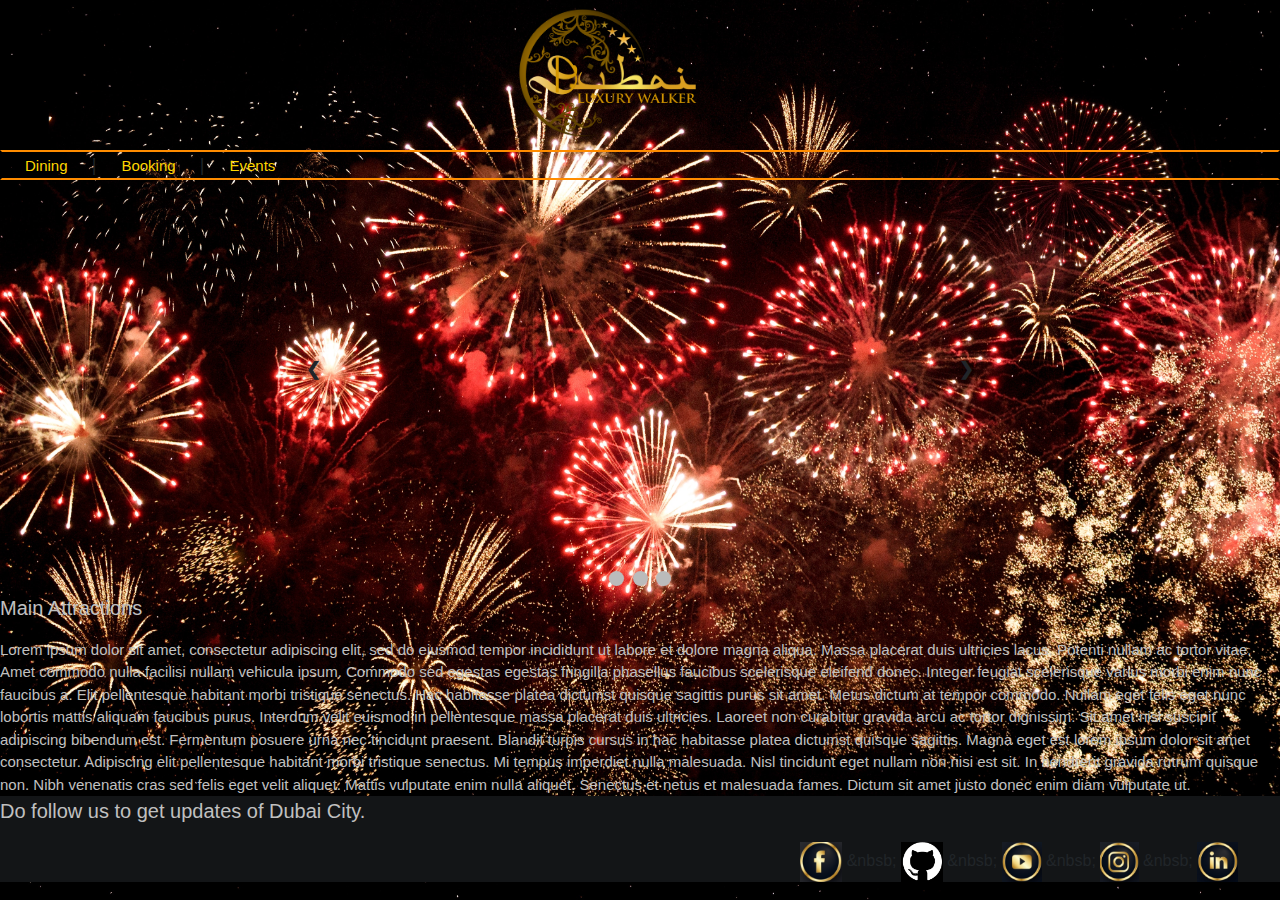
<file: Dubai_Website/HTML/index.html>
<html>
	<head>
		<title>Dubai:City of Luxury</title>
		<meta charset="UTF-8">
		<meta name="description" content="Dubai Event Page">
		<meta name="author" content="Gagan Deshmukh">
		<link rel="stylesheet"
		  	  type="text/css"
		      href="../CSS/bootstrap_my.css"
		      />
		<link rel="stylesheet"
		      type="text/css"
		      href="../CSS/index_css.css"
		      />
		<link rel="stylesheet"
              type="text/css"
              href="../CSS/CSS.css"
              />
      	<link rel="icon" href="fb.png" type="image/x-icon">
	</head>
	<body>
		<img class="logo" src="../Images/burj_logo.png"
		 alt="logo"/>
		<nav>
			<div id="navb">
				&emsp;
				<a class="navlink" href="dining.html">
				Dining
				</a>
				&nbsp;&nbsp;&nbsp;
				|
				&nbsp;&nbsp;&nbsp;
				<a class="navlink" href="booking.html">
					Booking
				</a>
				&nbsp;&nbsp;&nbsp;
			
				|
				&nbsp;&nbsp;&nbsp;
				<a class="navlink" href="event.html">
					Events
				</a>
			</div>
		</nav>

	<!-- Slideshow container -->
	<div class="slideshow-container">

	  <!-- Full-width images with number and caption text -->
	  <div class="mySlides fade">
	    <div class="numbertext">1 / 6</div>
	    <img src="../Images/slide1.png" style="width:100%">
	    <div class="text">Caption Text</div>
	  </div>
		   <div class="mySlides fade">
		    <div class="numbertext">2 / 6</div>
		    <img src="../Images/slide3.png" style="width:100%">
		    <div class="text">Caption Text</div>
		  </div>
		 <div class="mySlides fade">
		    <div class="numbertext">3 / 6</div>
		    <img src="../Images/slide1.png" style="width:100%">
		    <div class="text">Caption Text</div>
		  </div>
		 <div class="mySlides fade">
		    <div class="numbertext">4 / 6</div>
		    <img src="../Images/slide3.png" style="width:100%">
		    <div class="text">Caption Text</div>
		  </div>

		  <div class="mySlides fade">
		    <div class="numbertext">5 / 6</div>
		    <img src="../Images/slide1.png" style="width:100%">
		    <div class="text">Caption Two</div>
		  </div>

		  <div class="mySlides fade">
		    <div class="numbertext">6 / 6</div>
		    <img src="../Images/slide3.png" style="width:100%">
		    <div class="text">Caption Three</div>
		  </div>

		  <!-- Next and previous buttons -->
		  <a class="prev" onclick="plusSlides(-1)">&#10094;</a>
		  <a class="next" onclick="plusSlides(1)">&#10095;</a>
		</div>
		<br>

		<!-- The dots/circles -->
		<div style="text-align:center">
		  <span class="dot" onclick="currentSlide(1)"></span>
		  <span class="dot" onclick="currentSlide(2)"></span>
		  <span class="dot" onclick="currentSlide(3)"></span>
		</div>


		<script type="text/javascript">
		var slideIndex = 0;
		showSlides();

		function showSlides() {
		  var i;
		  var slides = document.getElementsByClassName("mySlides");
		  for (i = 0; i < slides.length; i++) {
		    slides[i].style.display = "none";
		  }
		  slideIndex++;
		  if (slideIndex > slides.length) {slideIndex = 1}
		  slides[slideIndex-1].style.display = "block";
		  setTimeout(showSlides, 1500); // Change image every 2 seconds
		}
		</script>
			<p class="att">
				Main Attractions
			</p>



		<div class="praise"> Lorem ipsum dolor sit amet, consectetur adipiscing elit, sed do eiusmod tempor incididunt ut labore et dolore magna aliqua. Massa placerat duis ultricies lacus. Potenti nullam ac tortor vitae. Amet commodo nulla facilisi nullam vehicula ipsum. Commodo sed egestas egestas fringilla phasellus faucibus scelerisque eleifend donec. Integer feugiat scelerisque varius morbi enim nunc faucibus a. Elit pellentesque habitant morbi tristique senectus. Hac habitasse platea dictumst quisque sagittis purus sit amet. Metus dictum at tempor commodo. Nullam eget felis eget nunc lobortis mattis aliquam faucibus purus. Interdum velit euismod in pellentesque massa placerat duis ultricies. Laoreet non curabitur gravida arcu ac tortor dignissim. Sit amet nisl suscipit adipiscing bibendum est.
		Fermentum posuere urna nec tincidunt praesent. Blandit turpis cursus in hac habitasse platea dictumst quisque sagittis. Magna eget est lorem ipsum dolor sit amet consectetur. Adipiscing elit pellentesque habitant morbi tristique senectus. Mi tempus imperdiet nulla malesuada. Nisl tincidunt eget nullam non nisi est sit. In hendrerit gravida rutrum quisque non. Nibh venenatis cras sed felis eget velit aliquet. Mattis vulputate enim nulla aliquet. Senectus et netus et malesuada fames. Dictum sit amet justo donec enim diam vulputate ut.
		</div>
		<div class="foot">
		    <div class="footnote">
		      <p>Do follow us to get updates of Dubai City.</p>
		    </div>
		    <div class="follow">
		        <a href="https://www.facebook.com" target="_blank"> <img height="40px" class="foot_logo" src="../Images/fb1.png"></a>
		        &nbsb;
		        <a href="https://github.com/IamGagan404" target="_blank"> <img height="40px" class="foot_logo" src="../Images/git.png"></a>
		        &nbsb;
		        <a href="http://www.youtube.com" target="_blank"> <img height="40px" class="foot_logo" src="../Images/yt.png"></a>
		        &nbsb;
		        <a href="https://www.instagram.com/gagansd_10/" target="_blank"> <img height="40px" class="foot_logo" src="../Images/insta.png"></a>
		        &nbsb;
		        <a href="https://www.linkedin.com/in/gagan-deshmukh-814764181/.com" target="_blank"> <img height="40px" class="foot_logo" src="../Images/linkdin.png"></a> 
		     </div>
     	</div>
    </body>
</html>
</file>
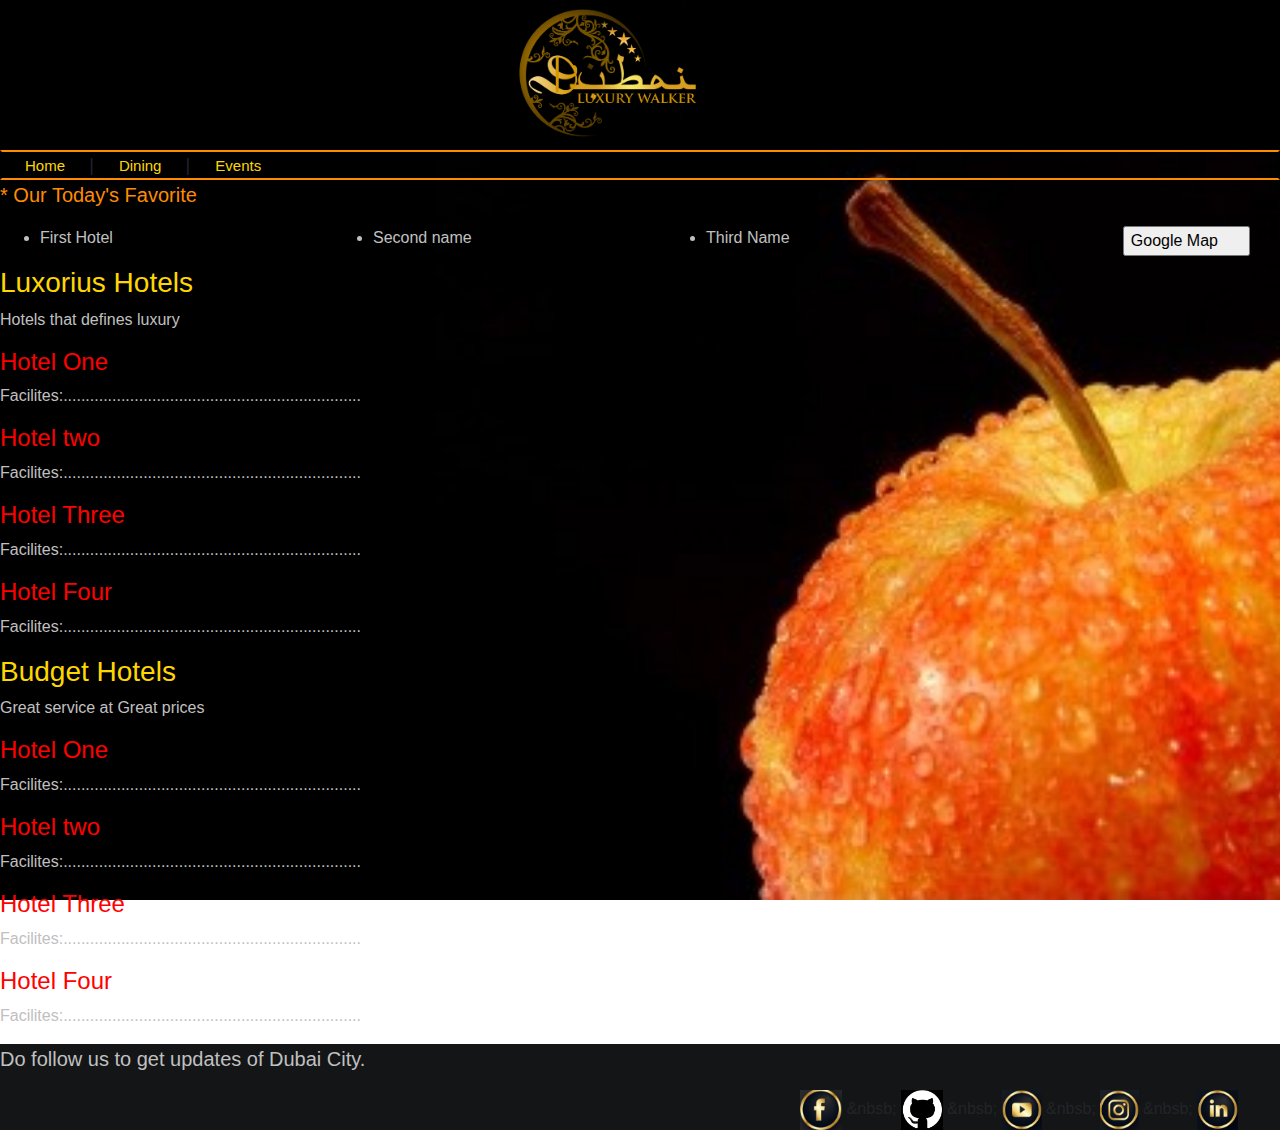
<file: Dubai_Website/HTML/booking.html>
<!--Booking Page-->
<html>
	<head>

		<title>Dubai:Booking</title>
		<meta charset="UTF-8">
		<meta name="description" content="Dubai Event Page">
		<meta name="author" content="Gagan Deshmukh">
		<link rel="stylesheet"
			  type="text/css"
			  href="../CSS/bootstrap_my.css"
			  />
		<link rel="stylesheet"
			  type="text/css"
			  href="../CSS/booking_css.css"
			  />	  
	</head>
	<body>

		<img class="logo" src="../Images/burj_logo.png"
		 alt="logo"/>
		<nav>
			<div id="navb">
				&emsp;
				<a class="navlink" href="index.html">
					Home
				</a>
				&nbsp;&nbsp;&nbsp;	
				|
				&nbsp;&nbsp;&nbsp;
				<a class="navlink" href="dining.html">
					Dining
				</a>
				&nbsp;&nbsp;&nbsp;
				|
				&nbsp;&nbsp;&nbsp;
				<a class="navlink" href="event.html">
					Events
				</a>
			</div>
		</nav>
		<div class="fav">
		 	<p class="head">* Our Today's Favorite</p>
		 	<form target="_blank" action="https://www.google.com/maps/place/Dubai+-+United+Arab+Emirates/data=!4m2!3m1!1s0x3e5f43496ad9c645:0xbde66e5084295162?sa=X&ved=2ahUKEwi0_8OOmITpAhWZzjgGHU39Ap8Q8gEwAHoECAsQAQ">
    			<input class="map"  style="float:right;" type="submit" value="Google Map" />
		 	<div class="row">
		 		<div class="column">
		 			<ul>
		 				<li>First Hotel</li>
		 			</ul>
		 		</div>
		 		<div class="column">
		 			<ul>
		 				<li>Second name</li>
		 			</ul>
		 		</div>
		 		<div class="column">
		 			<ul>
		 				<li>Third Name</li>
		 			</ul>
		 	</div>
		</div>
		<div class="lux">
			<h3 class="sec_head">Luxorius Hotels</h3>
			<p class="para">Hotels that defines luxury</p>
			<div class="hotel">
				<h4 class="hot_name">Hotel One</h4>
				<p class="para">Facilites:...................................................................</p>
			</div>
			<div class="hotel">
				<h4 class="hot_name">Hotel two</h4>
				<p class="para">Facilites:...................................................................</p>
			</div>
			<div class="hotel">
				<h4 class="hot_name">Hotel Three</h4>
				<p class="para">Facilites:...................................................................</p>
			</div>
			<div class="hotel">
				<h4 class="hot_name">Hotel Four</h4>
				<p class="para">Facilites:...................................................................</p>
			</div>
		</div>
		<div class="lux">
			<h3 class="sec_head">Budget Hotels</h3>
			<p class="para">Great service at Great prices</p>
			<div class="hotel">
				<h4 class="hot_name">Hotel One</h4>
				<p class="para">Facilites:...................................................................</p>
			</div>
			<div class="hotel">
				<h4 class="hot_name">Hotel two</h4>
				<p class="para">Facilites:...................................................................</p>
			</div>
			<div class="hotel">
				<h4 class="hot_name">Hotel Three</h4>
				<p class="para">Facilites:...................................................................</p>
			</div>
			<div class="hotel">
				<h4 class="hot_name">Hotel Four</h4>
				<p class="para">Facilites:...................................................................</p>
			</div>
		</div>
		<div class="foot">
		    <div class="footnote">
		      <p>Do follow us to get updates of Dubai City.</p>
		    </div>
			<div class="follow">
		        <a href="https://www.facebook.com" target="_blank"> <img height="40px" class="foot_logo" src="../Images/fb1.png"></a>
		        &nbsb;
		        <a href="https://github.com/IamGagan404" target="_blank"> <img height="40px" class="foot_logo" src="../Images/git.png"></a>
		        &nbsb;
		        <a href="http://www.youtube.com" target="_blank"> <img height="40px" class="foot_logo" src="../Images/yt.png"></a>
		        &nbsb;
		        <a href="https://www.instagram.com/gagansd_10/" target="_blank"> <img height="40px" class="foot_logo" src="../Images/insta.png"></a>
		        &nbsb;
		        <a href="https://www.linkedin.com/in/gagan-deshmukh-814764181/.com" target="_blank"> <img height="40px" class="foot_logo" src="../Images/linkdin.png"></a> 
	      	</div>
	    </div>
	</body>
</html>
</file>
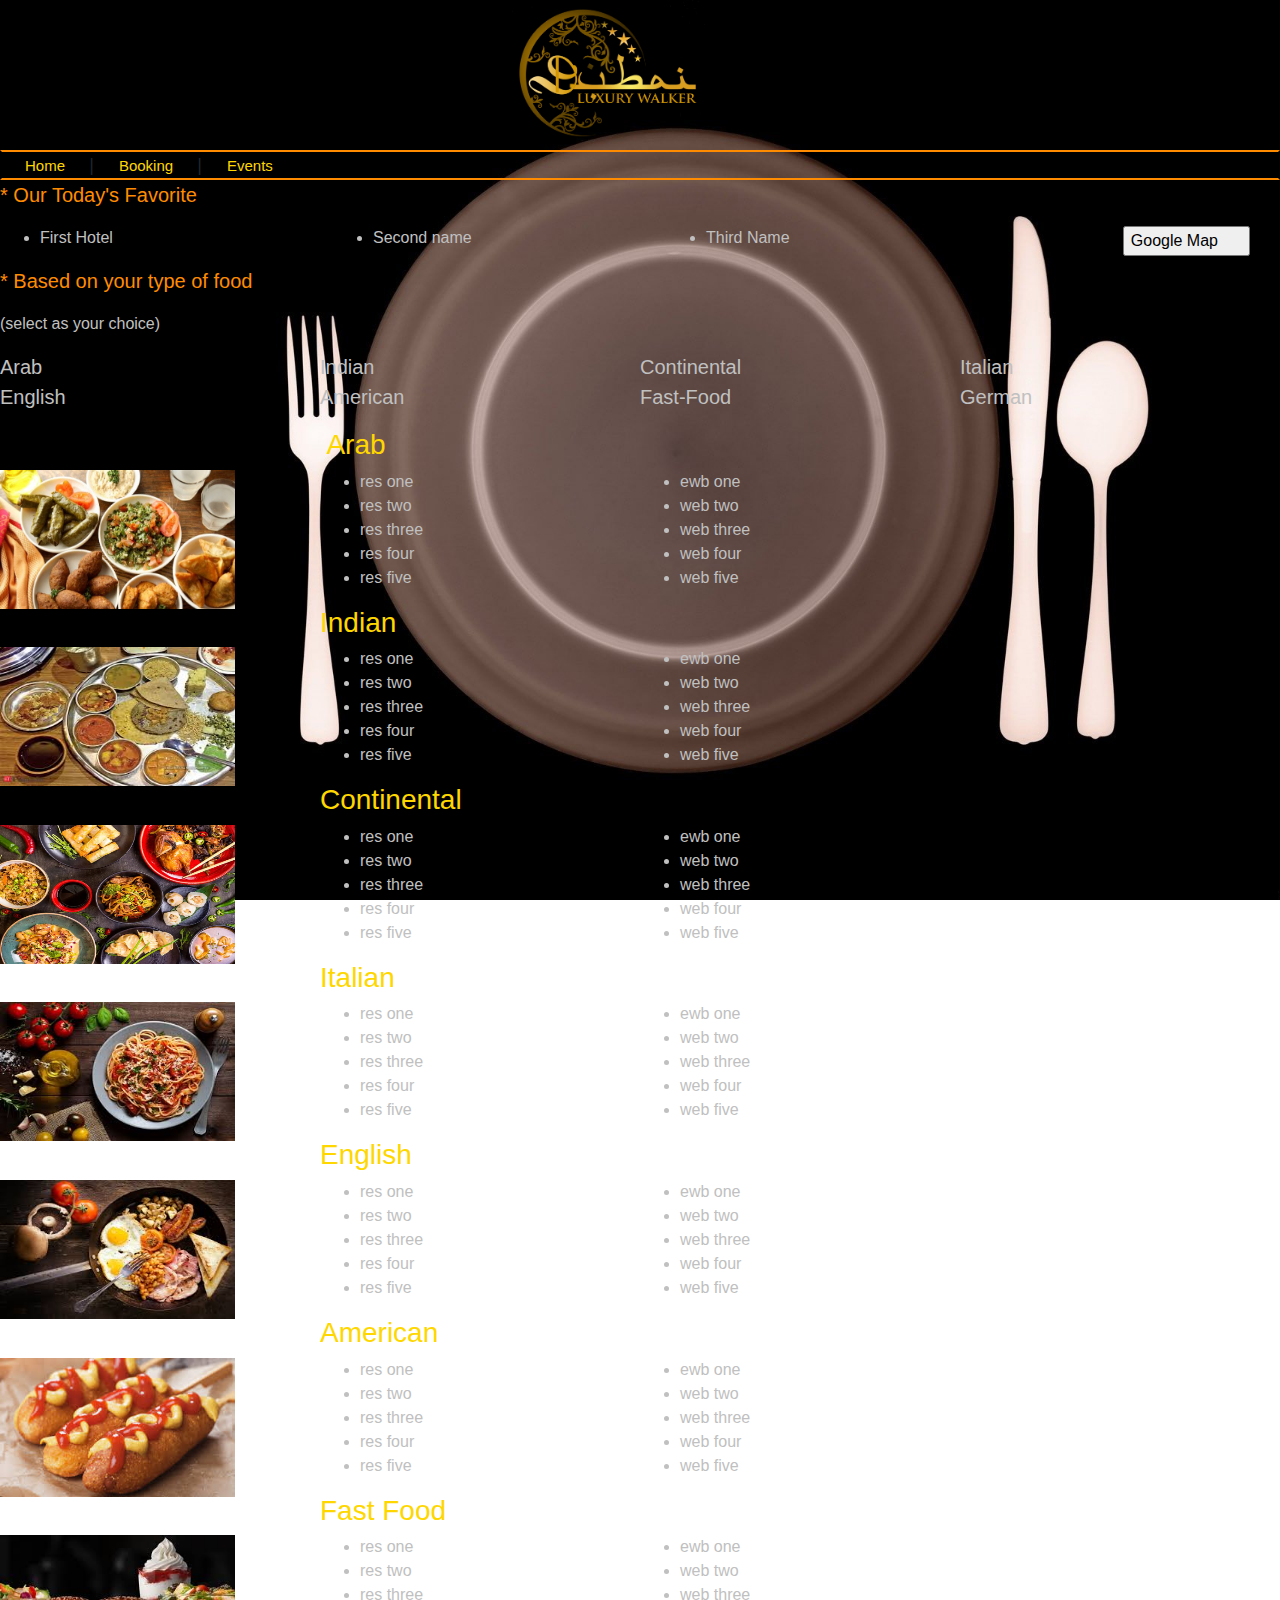
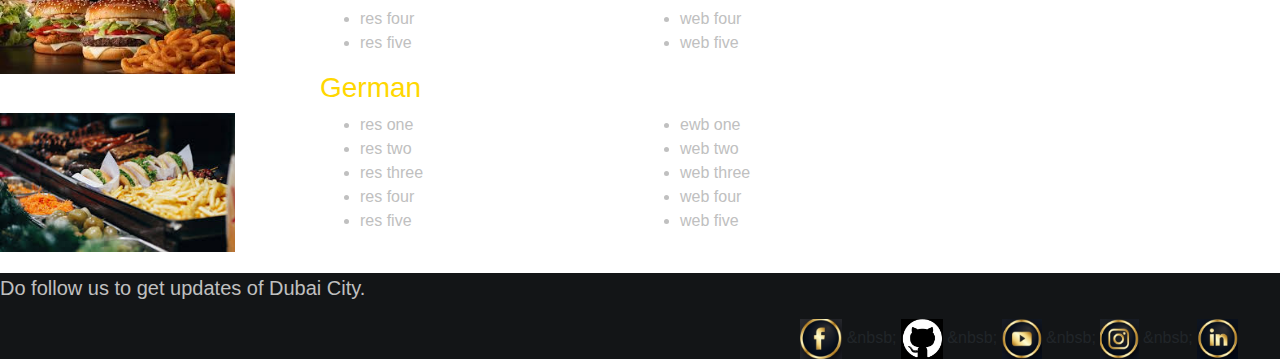
<file: Dubai_Website/HTML/dining.html>
<!--Dinning Page-->
<html>
	<head>
		<meta charset="UTF-8">
		<meta name="description" content="Dubai Event Page">
		<meta name="author" content="Gagan Deshmukh">
		<title>Dubai:Dinning</title>
		<link rel="stylesheet"
			  type="text/css"
			  href="../CSS/bootstrap_my.css"
			  />
		<link rel="stylesheet"
			  type="text/css"
			  href="../CSS/dinning_css.css"
			  />
	</head>
	<body>
		<img class="logo" src="../Images/burj_logo.png"
		 alt="logo"/>	
		<nav>
			<div id="navb">
				&emsp;
				<a class="navlink" href="index.html">
					Home
				</a>
				&nbsp;&nbsp;&nbsp;
				|
				&nbsp;&nbsp;&nbsp;
				<a class="navlink" href="booking.html">
				Booking
				</a>
				&nbsp;&nbsp;&nbsp;
				|
				&nbsp;&nbsp;&nbsp;
				<a class="navlink" href="event.html">
					Events
				</a>
			</div>
		</nav>
		 
<!--First Favorite section-->
		 <div class="fav">
		 	<p class="head">* Our Today's Favorite</p>
		 	
		 	<form target="_blank" action="https://www.google.com/maps/place/Dubai+-+United+Arab+Emirates/data=!4m2!3m1!1s0x3e5f43496ad9c645:0xbde66e5084295162?sa=X&ved=2ahUKEwi0_8OOmITpAhWZzjgGHU39Ap8Q8gEwAHoECAsQAQ">
    			<input class="map"  style="float:right;" type="submit" value="Google Map" />
			</form>
		 		<div class="column">
		 			<ul>
		 				<li>First Hotel</li>
		 			</ul>
		 		</div>
		 		<div class="column">
		 			<ul>
		 				<li>Second name</li>
		 			</ul>
		 		</div>
		 		<div class="column">
		 			<ul>
		 				<li>Third Name</li>
		 			</ul>
		 		</div>
		 	</div>
		 	
		</div>
<!--Second Division-->
		<div>
		<p>&emsp;</p>
		<p class="head">* Based on your type of food</p>
		<p style="color: silver">(select as your choice)</p>
		<div class="types">
			<div class="type_col">
				<p>
					<a class="jumper" href="#arab">Arab</a></br>
					<a class="jumper" href="#english">English</a>
				</p>
			</div>
			<div class="type_col">
				<p>
					<a class="jumper" href="#ind">Indian</a></br>
					<a class="jumper" href="#amr">American</a>
				</p>
			</div>
			<div class="type_col">
				<p>
					<a class="jumper" href="#con">Continental</a></br>
					<a class="jumper" href="#ff">Fast-Food</a>
				</p>
			</div>
			<div class="type_col">
				<p>
					<a class="jumper" href="#itl">Italian</a></br>
					<a class="jumper" href="#ger">German</a>
				</p>
			</div>
		</div>
	</div>
<!--Arab Section-->
		<section  id="arab">
			<h3 style="padding-left: 25.5%" class="sec_head">Arab</h3>
			<div class="res_img">
				<img class="icon" src="../Images/arab.png">
			</div>
			<div class="res_name">
				<ul>
					<li>res one</li>
					<li>res two</li>
					<li>res three</li>
					<li>res four</li>
					<li>res five</li>
				</ul>
			</div>
			<div class="res_name2">
				<ul>
					<li>ewb one</li>
					<li>web two</li>
					<li>web three</li>
					<li>web four</li>
					<li>web five</li>
				</ul>
			</div>
		</section>
<!--Indian Section-->
		<section  id="ind">
			<h3 class="sec_head">Indian</h3>
			<div class="res_img">
				<img class="icon" src="../Images/indian food.jpg">
			</div> 
			<div class="res_name">
				<ul>
					<li>res one</li>
					<li>res two</li>
					<li>res three</li>
					<li>res four</li>
					<li>res five</li>
				</ul>
			</div>
			<div class="res_name2">
				<ul>
					<li>ewb one</li>
					<li>web two</li>
					<li>web three</li>
					<li>web four</li>
					<li>web five</li>
				</ul>
			</div>
		</section>
<!--Continental Section-->
		<section  id="con">
			<h3 style="padding-left: 25%" class="sec_head">Continental</h3>
			<div class="res_img">
				<img class="icon" src="../Images/conti.png">
			</div>
			<div class="res_name">
				<ul>
					<li>res one</li>
					<li>res two</li>
					<li>res three</li>
					<li>res four</li>
					<li>res five</li>
				</ul>
			</div>
			<div class="res_name2">
				<ul>
					<li>ewb one</li>
					<li>web two</li>
					<li>web three</li>
					<li>web four</li>
					<li>web five</li>
				</ul>
			</div>
		</section>
<!--Italian Section-->
		<section  id="itl">
			<h3 class="sec_head">Italian</h3>
			<div class="res_img">
				<img class="icon" src="../Images/italian food.png">
			</div>
			<div class="res_name">
				<ul>
					<li>res one</li>
					<li>res two</li>
					<li>res three</li>
					<li>res four</li>
					<li>res five</li>
				</ul>
			</div>
			<div class="res_name2">
				<ul>
					<li>ewb one</li>
					<li>web two</li>
					<li>web three</li>
					<li>web four</li>
					<li>web five</li>
				</ul>
			</div>
		</section>
<!--English Section-->
		<section  id="english">
			<h3 class="sec_head">English</h3>
			<div class="res_img">
				<img class="icon" src="../Images/eng.png">
			</div>
			<div class="res_name">
				<ul>
					<li>res one</li>
					<li>res two</li>
					<li>res three</li>
					<li>res four</li>
					<li>res five</li>
				</ul>
			</div>
			<div class="res_name2">
				<ul>
					<li>ewb one</li>
					<li>web two</li>
					<li>web three</li>
					<li>web four</li>
					<li>web five</li>
				</ul>
			</div>
		</section>
<!--American Section-->
		<section  id="amr">
			<h3 class="sec_head">American</h3>
			<div class="res_img">
				<img class="icon" src="../Images/amr.png">
			</div>
			<div class="res_name">
				<ul>
					<li>res one</li>
					<li>res two</li>
					<li>res three</li>
					<li>res four</li>
					<li>res five</li>
				</ul>
			</div>
			<div class="res_name2">
				<ul>
					<li>ewb one</li>
					<li>web two</li>
					<li>web three</li>
					<li>web four</li>
					<li>web five</li>
				</ul>
			</div>
		</section>
<!--Fast food section-->
		<section  id="ff">
			<h3 class="sec_head">Fast Food</h3>
			<div class="res_img">
				<img class="icon" src="../Images/fastfood.png">
			</div>
			<div class="res_name">
				<ul>
					<li>res one</li>
					<li>res two</li>
					<li>res three</li>
					<li>res four</li>
					<li>res five</li>
				</ul>
			</div>
			<div class="res_name2">
				<ul>
					<li>ewb one</li>
					<li>web two</li>
					<li>web three</li>
					<li>web four</li>
					<li>web five</li>
				</ul>
			</div>
		</section>	
<!--German Section-->
		<section id="ger">
			<h3 class="sec_head">German</h3>
			<div class="res_img">
				<img class="icon" src="../Images/german.png">
			</div>
			<div class="res_name">
				<ul>
					<li>res one</li>
					<li>res two</li>
					<li>res three</li>
					<li>res four</li>
					<li>res five</li>
				</ul>
			</div>
			<div class="res_name2">
				<ul>
					<li>ewb one</li>
					<li>web two</li>
					<li>web three</li>
					<li>web four</li>
					<li>web five</li>
				</ul>
			</div>
		</section>
		&emsp;
		<div class="foot">
		    <div class="footnote">
		      <p>Do follow us to get updates of Dubai City.</p>
		    </div>
			<div class="follow">
	       		 <a href="https://www.facebook.com" target="_blank"> <img height="40px" class="foot_logo" src="../Images/fb1.png"></a>
	        	&nbsb;
		        <a href="https://github.com/IamGagan404" target="_blank"> <img height="40px" class="foot_logo" src="../Images/git.png"></a>
		        &nbsb;
		        <a href="http://www.youtube.com" target="_blank"> <img height="40px" class="foot_logo" src="../Images/yt.png"></a>
		        &nbsb;
		        <a href="https://www.instagram.com/gagansd_10/" target="_blank"> <img height="40px" class="foot_logo" src="../Images/insta.png"></a>
		        &nbsb;
		        <a href="https://www.linkedin.com/in/gagan-deshmukh-814764181/.com" target="_blank"> <img height="40px" class="foot_logo" src="../Images/linkdin.png"></a> 
	      	</div>
     	</div>
	</body>
</html>
</file>
<file: Dubai_Website/CSS/index_css.css>
#navb{
	border-style: solid;
	border-color:darkorange black;
	border-width: 2px;
	font-size: 18px;
	font:sans-serif;
	max-height: 30px;
}
a.navlink:hover{
	text-decoration: none;
}
a.navlink{
	font-size:15px;
	color: gold;
}
body{
	background-image:url("../Images/index_back.png");
	background-repeat: no-repeat;
	background-size:cover;

}
.logo{
	height: 150px;
	padding-left: 40%;
}
.column{
	width: 33.33%;
	float:left;
	padding: 5px;
}
.row::after{
	content: "";
	clear:both;
	display:table;
}
.att{
	font:bold;
	font-size: 20px;
	color:silver;
}
.card{
  color:red;
  font-family: sans-serif;
  background-color: white;
}
p{
	color: silver;
	
}
#ass{
	color:silver;
}
#zxc{
	background-color: slategray;
}
.praise{
	color:silver;
	font-size: 15px;

}
.foot_logo{
	size:30px;
}
.last{
	background-color: gray;
	width:100%;
}
hr{
	color: white;
	font-size:10px;
}
body::-webkit-scrollbar {
  width: 0.5em;
}
 
body::-webkit-scrollbar-track {
  box-shadow: inset 0 0 6px rgba(0, 0, 0, 0.3);
}
 
body::-webkit-scrollbar-thumb {
  background-color: darkorange;
  outline: 1px solid darkorange;
}
.foot{
	background-color: #131517;

}
.follow{
	margin-left:800px; 
}
.footnote{
	color:silver;
	font-size: 20px;
	font-family: sans-serif; 
}
</file>
<file: Dubai_Website/CSS/CSS.css>
* {box-sizing:border-box}

/* Slideshow container */
.slideshow-container {
  width:700px;

  position: relative;
  margin: auto;
}

/* Hide the images by default */
.mySlides {
  display: none;
}

/* Next & previous buttons */
.prev, .next {
  cursor: pointer;
  position: absolute;
  top: 50%;
  width: auto;
  margin-top: -22px;
  padding: 16px;
  color: white;
  font-weight: bold;
  font-size: 18px;
  transition: 0.6s ease;
  border-radius: 0 3px 3px 0;
  user-select: none;
}

/* Position the "next button" to the right */
.next {
  right: 0;
  border-radius: 3px 0 0 3px;
}

/* On hover, add a black background color with a little bit see-through */
.prev:hover, .next:hover {
  background-color: rgba(0,0,0,0.8);
}

/* Caption text */
.text {
  color: #f2f2f2;
  font-size: 15px;
  padding: 8px 12px;
  position: absolute;
  bottom: 8px;
  width: 100%;
  text-align: center;
}

/* Number text (1/3 etc) */
.numbertext {
  color: #f2f2f2;
  font-size: 12px;
  padding: 8px 12px;
  position: absolute;
  top: 0;
}

/* The dots/bullets/indicators */
.dot {
  cursor: pointer;
  height: 15px;
  width: 15px;
  margin: 0 2px;
  background-color: #bbb;
  border-radius: 50%;
  display: inline-block;
  transition: background-color 0.6s ease;
}

.active, .dot:hover {
  background-color: #717171;
}

/* Fading animation */
.fade {
  -webkit-animation-name: fade;
  -webkit-animation-duration: 1.5s;
  animation-name: fade;
  animation-duration: 1.5s;
}

@-webkit-keyframes fade {
  from {opacity: .4}
  to {opacity: 1}
}

@keyframes fade {
  from {opacity: .4}
  to {opacity: 1}
}
</file>
<file: Dubai_Website/CSS/booking_css.css>
body{
	background-image:url("../Images/booking_back.jpg");
	background-repeat: no-repeat;
	background-size:cover;
	background-attachment: fixed;
}
#navb{
	border-style: solid;
	border-color:darkorange black;
	border-width: 2px;
	font-size: 18px;
	font:sans-serif;
	max-height: 30px;
}
a.navlink:hover{
	text-decoration: none;
}
a.navlink{
	font-size:15px;
	color: gold;
}
.logo{
	height:150px;
	padding-left: 40%;
}
.map{
	padding-right: 30px;
	margin-right: 30px;
}
.column{  
float: left;
  width: 333px;
   /* Should be removed. Only for demonstration */

}
.type_col{
	float:left;
	width:25%;
}
.res_name{
	float:left;
	width:25%;
}
.res_name2{
	float:left;
	width:50%;

}
.res_img{
	float:left;
	width:25%;
}
.head{
	color:darkorange;
	font-size: 20px;
}
.jumper{
	color:silver;
	font-family: sans-serif;
	font-size:15px;
	text-decoration: none;

}
.jumper:hover{
	text-decoration: none;
	color:gold;
}
.sec_head{
	color:gold;
}
li{
	color:silver;
}
.hotel{

}
.hot_name{
	color: red;
}
.para{
	color:silver;
}
body::-webkit-scrollbar {
  width: 0.5em;
}
 
body::-webkit-scrollbar-track {
  box-shadow: inset 0 0 6px rgba(0, 0, 0, 0.3);
}
 
body::-webkit-scrollbar-thumb {
  background-color: darkorange;
  outline: 1px solid darkorange;
}
.foot{
	background-color: #131517;

}
.follow{
	margin-left:800px; 
}
.footnote{
	color:silver;
	font-size: 20px;
	font-family: sans-serif; 
}
</file>
<file: Dubai_Website/CSS/dinning_css.css>
#navb{
	border-style: solid;
	border-color:darkorange black;
	border-width: 2px;
	font-size: 18px;
	font:sans-serif;
	max-height: 30px;
}
a.navlink:hover{
	text-decoration: none;
}
a.navlink{
	font-size:15px;
	color: gold;
}
body{
	background-image:url("../Images/dining_back.jpg");
	background-repeat: no-repeat;
	background-size:cover;
	background-attachment: fixed;
}
.logo{
	height:150px;
	padding-left: 40%;
}
.map{
	
	padding-right: 30px;
	margin-right: 30px;
}
.column{  
float: left;
  width: 333px;
   /* Should be removed. Only for demonstration */

}
.type_col{
	float:left;
	width:25%;
}
.res_name{
	float:left;
	width:25%;
}
.res_name2{
	float:left;
	width:50%;

}
.res_img{
	float:left;
	width:25%;
}
.head{
	color:darkorange;
	font-size: 20px;
}
.jumper{
	color:silver;
	font-family: sans-serif;
	font-size:20px;
	text-decoration: none;

}
.jumper:hover{
	text-decoration: none;
	color:gold;
}
.sec_head{
	color:gold;
}
li{
	color:silver;
}
body::-webkit-scrollbar {
  width: 0.5em;
}
 
body::-webkit-scrollbar-track {
  box-shadow: inset 0 0 6px rgba(0, 0, 0, 0.3);
}
 
body::-webkit-scrollbar-thumb {
  background-color: darkorange;
  outline: 1px solid darkorange;
}
.foot{
	background-color: #131517;

}
.follow{
	margin-left:800px; 
}
.footnote{
	color:silver;
	font-size: 20px;
	font-family: sans-serif; 
}
.icon{
	height: 139px;
	width: 235px;
}
</file>
